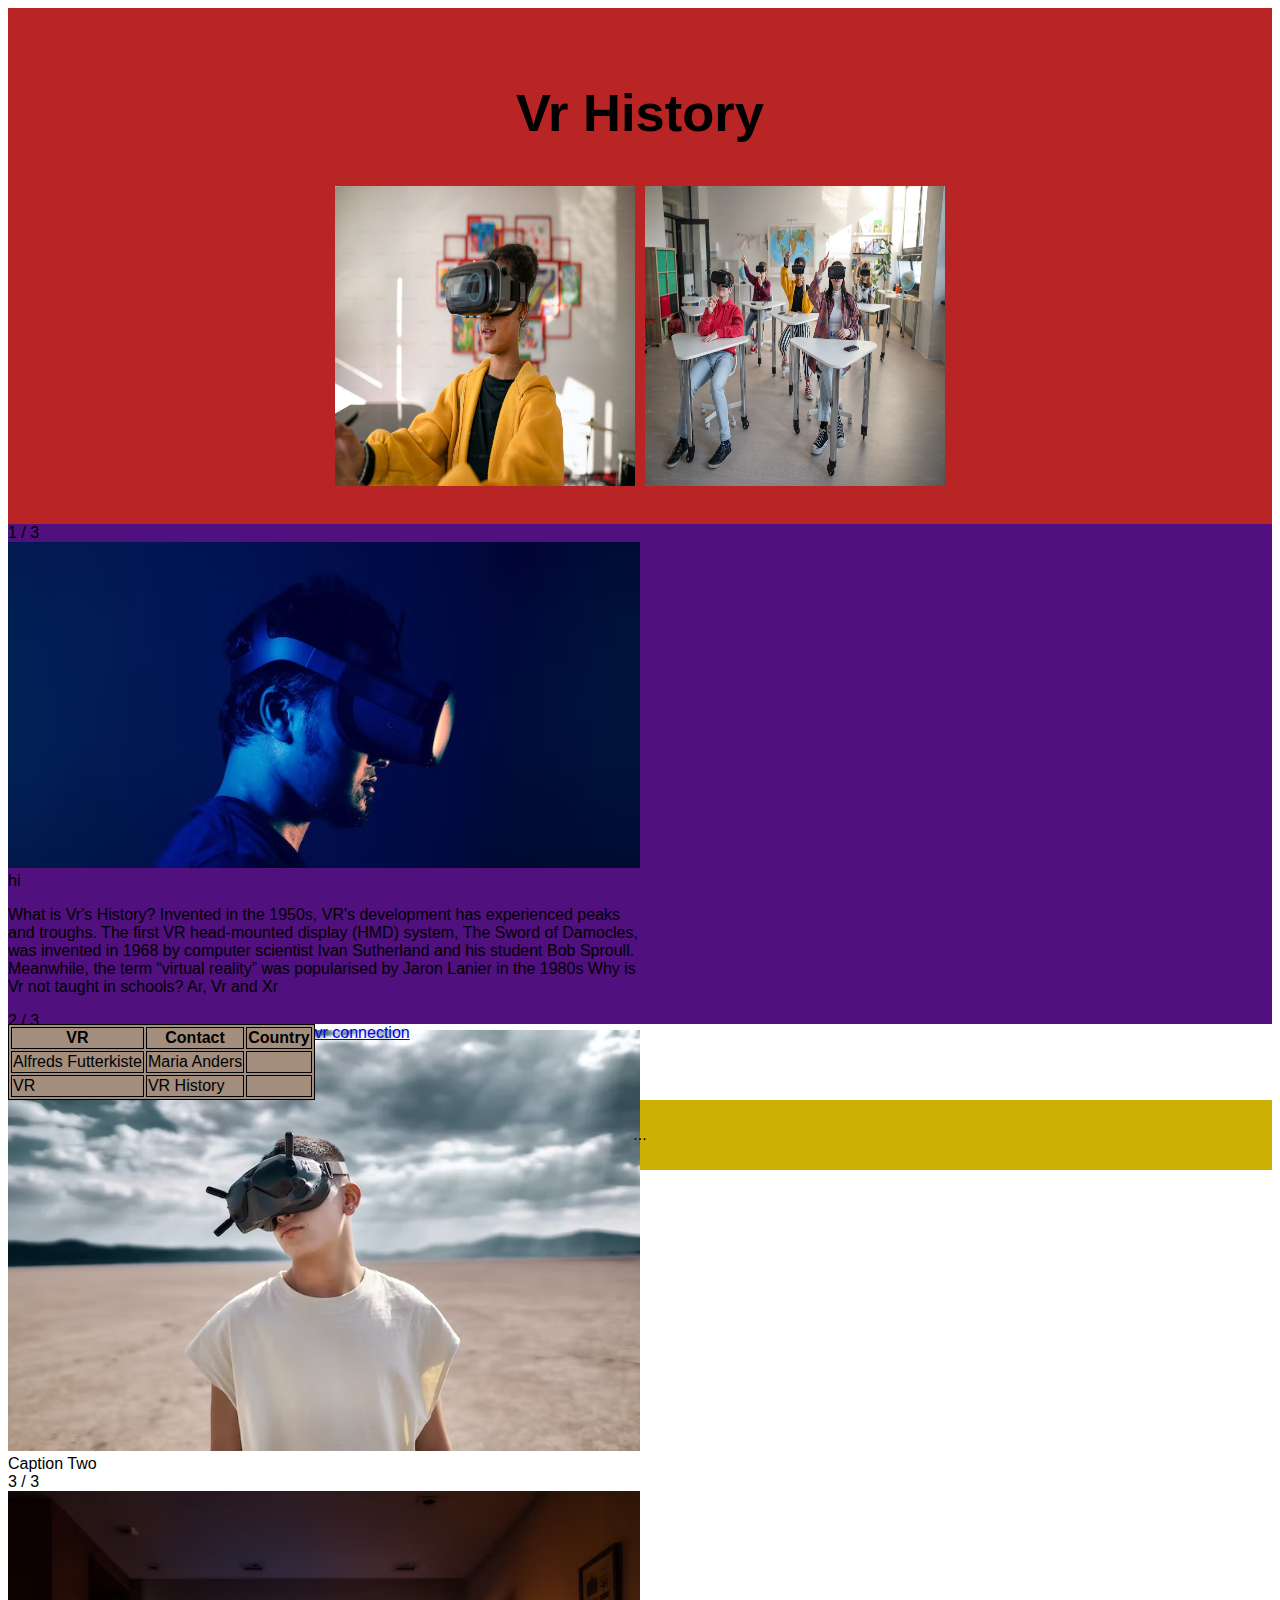
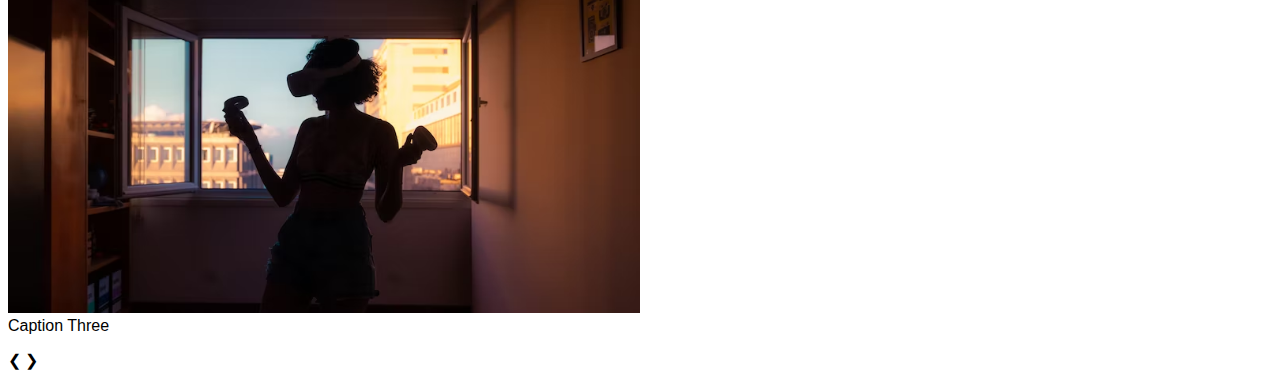
<file: index.html>
<!DOCTYPE html>
<html lang="en">

<head>
  <title>VR History</title>
  <meta charset="utf-8">
  <meta name="viewport" content="width=device-width, initial-scale=1">
  <link rel="stylesheet" href="style.css">
</head>

<body>


  <div class="header">
    <h2>Vr History</h2>
    <img src="images/vr1.avif" alt="Girl in vr headset" style="width:300px;height:300px;">
    <img src="images/vr2.avif" alt="Students with vr headset in classroom" style="width:300px;height:300px;">
  </div>
  <div id="google_translate_element"></div>

  <script type="text/javascript">
    function googleTranslateElementInit() {
      new google.translate.TranslateElement(
        { pageLanguage: 'en' },
        'google_translate_element'
      );
    }
  </script>

  <script type="text/javascript" src="https://translate.google.com/translate_a/element.js?
	cb=googleTranslateElementInit">
  </script>


  <div class="content" width="100%">
    <!-- Slideshow container -->
    <div class="slideshow-container">

      <!-- Full-width images with number and caption text -->
      <div class="item item-1">
        <div class="mySlides fade">
          <div class="numbertext">1 / 3</div>
          <img src="images/vr4.avif" style="width:100%">
          <div class="text">hi</div>
        </div>
    </div>

      <div class = "item item-2">
        <p>What is Vr's History?
          Invented in the 1950s, VR's development has experienced peaks and troughs. 
          The first VR head-mounted display (HMD) system, The Sword of Damocles, was invented in 1968 by computer scientist Ivan Sutherland and his student Bob Sproull.
          Meanwhile, the term “virtual reality” was popularised by Jaron Lanier in the 1980s
          Why is Vr not taught in schools?
          Ar, Vr and Xr
          </p>
      </div>

      <div class = "item item-3">
        <div class="mySlides fade">
          <div class="numbertext">2 / 3</div>
          <img src="images/vr5.avif" style="width:100%">
          <div class="text">Caption Two</div>
        </div>
      </div>

      <div class = "item item-4">
        <div class="mySlides fade">
          <div class="numbertext">3 / 3</div>
          <img src="images/vr6.avif" style="width:100%">
          <div class="text">Caption Three</div>
        </div>
      </div>

      <div class="content1">
        <p>

        </p> 
       </div>

        <a class="prev" onclick="plusSlides(-1)">&#10094;</a>
        <a class="next" onclick="plusSlides(1)">&#10095;</a>
    </div>
    <br>

    <!-- The dots/circles -->
    <div style="text-align:center">
      <span class="dot" onclick="currentSlide(1)"></span>
      <span class="dot" onclick="currentSlide(2)"></span>
      <span class="dot" onclick="currentSlide(3)"></span>
    </div>




  </div>


  <div class = "item item-5">
    <div class="row">
      <table>
        <tr>
          <th>VR </th>
          <th>Contact</th>
          <th>Country</th>
        </tr>
        <tr>
          <td>Alfreds Futterkiste</td>
          <td>Maria Anders</td>
          <td></td>
        </tr>
        <tr>
          <td>VR</td>
          <td>VR History</td>
          <td></td>
        </tr>
      </table>
      <a href="https://experiments.withgoogle.com/collection/webvr">vr connection</a>

    </div>
  </div>

  <div class="footer">
    <p>...</p>
  </div>


</body>

</html>
</file>
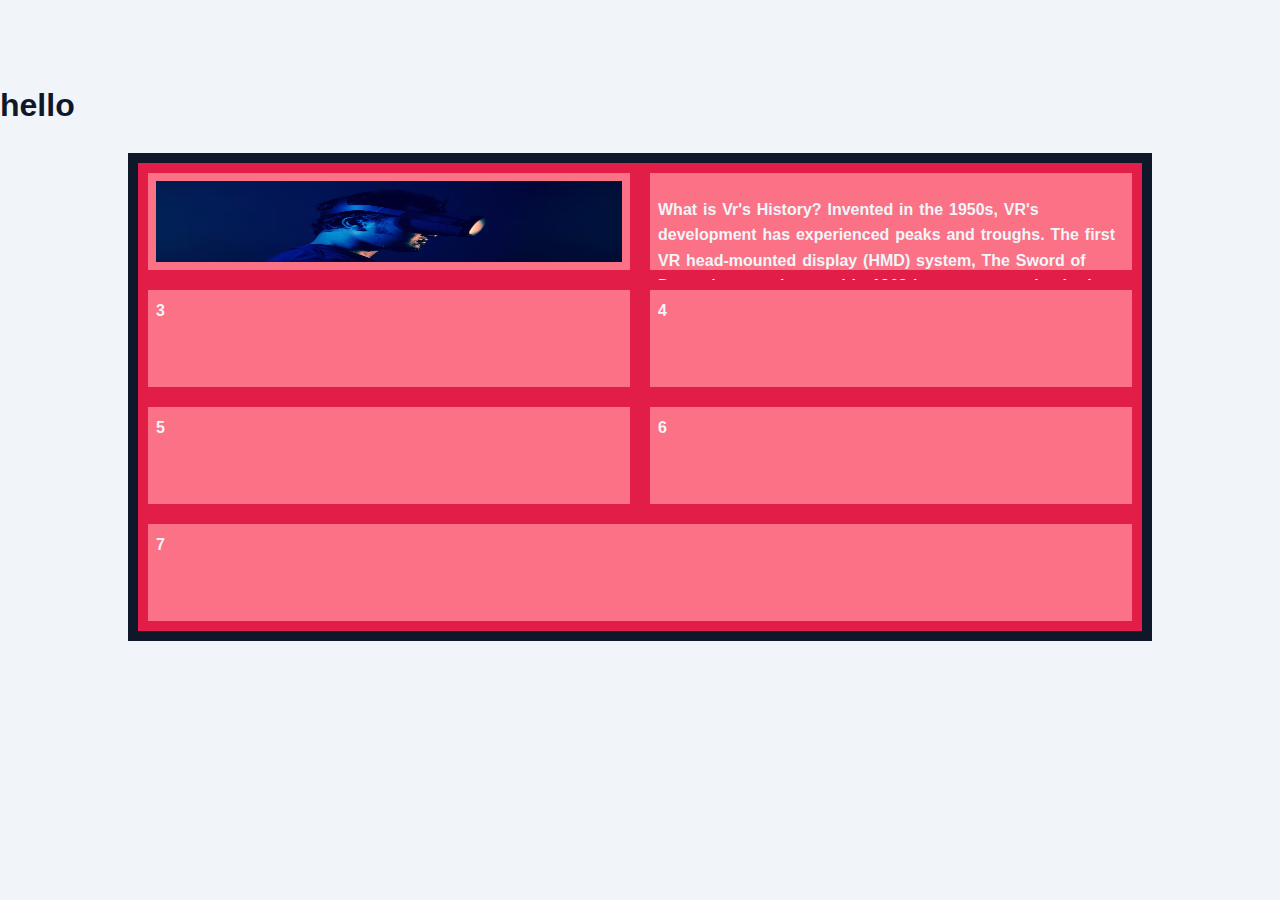
<file: gridTutorial.html>
<!DOCTYPE html>
<html lang="en">
<head>
    <meta charset="UTF-8">
    <meta name="viewport" content="width=device-width, initial-scale=1.0">
    <title>Document</title>
    <link rel="stylesheet" href="gridTutorial.css">
</head>
<body>
    <h1>hello</h1>

    <div class="container">
        <div class="item item-1">
            <img src="images/vr4.avif" style="width:100%" height="100%">
        </div>

        <div class="item item-2">        
            <p>What is Vr's History?
            Invented in the 1950s, VR's development has experienced peaks and troughs. 
            The first VR head-mounted display (HMD) system, The Sword of Damocles, was invented in 1968 by computer scientist Ivan Sutherland and his student Bob Sproull.
            Meanwhile, the term “virtual reality” was popularised by Jaron Lanier in the 1980s
            Why is Vr not taught in schools?
            Ar, Vr and Xr
            </p>
        </div>
        <div class="item item-3">3</div>
        <div class="item item-4">4</div>
        <div class="item item-5">5</div>
        <div class="item item-6">6</div>
        <div class="item item-7">7</div>

    </div>

</body>
</html>
</file>
<file: style.css>
* {
      box-sizing: border-box;
    }
    
    body {
      font-family: Arial, Helvetica, sans-serif;
    }
    p{
      color: #ffff
      font-family: 'Lucida Sans' , 'Lucida Sans Regular'
    }

    h5{
      color: #ffff
      font-family: 'Lucida Sans' , 'Lucida Sans Regular'
    }
  
    /* Style the header */
    .header {
      background-color: #b31111eb;
      padding: 30px;
      text-align: center;
      font-size: 35px;
    }

      .content{
        display: grid;
        grid-template-columns: 50% 50% ;
        grid-template-rows: 25% 25% 25%;
        background-color:rgb(80, 16, 125);
        height: 500px;
    }

    .item-1 {
      /* row-start col-start row-end col-end */
      grid-area: 1 / 1 / 1 / 1 ;


    }
    .item-2 {
      /* row-start col-start row-end col-end */
      grid-area: 1 / 2 / 1 / 3 ;


    }
    
    
    /* Container for flexboxes */
    .row {
      display: -webkit-flex;
      display: flex;
    }
    
    /* Create three unequal columns that sits next to each other */
    .column {
      padding: 10px;
      height: 300px; /* Should be removed. Only for demonstration */
    }
    
    /* Left and right column */
    .column.side {
       -webkit-flex: 1;
       -ms-flex: 1;
       flex: 1;
    }
    
    /* Middle column */
    .column.middle {
      -webkit-flex: 2;
      -ms-flex: 2;
      flex: 2;
    }
    
    /* Style the footer */
    .footer {
      background-color: #ccb104;
      padding: 10px;
      text-align: center;
    }
    
    /* Responsive layout - makes the three columns stack on top of each other instead of next to each other */
    @media (max-width: 600px) {
      .row {
        -webkit-flex-direction: column;
        flex-direction: column;
      }
    } 

    table, th, td {
      border:1px solid black;
      background-color: #a38d7c;
    }
</file>
<file: gridTutorial.css>
:root {
    --clr-dark: #0f172a;
    --clr-light: #f1f5f9;
    --clr-accent: #e11d48;
  }
  
  *,
  *::before,
  *::after {
    box-sizing: border-box;
  }
  
  body {
    margin: 5em 0 0 0;
    padding: 0;
    line-height: 1.6;
    word-spacing: 1.4px;
    font-family: 'Roboto', sans-serif;
    color: var(--clr-dark);
    background-color: var(--clr-light);
  }
  
  .container {
    display: grid;
    grid-template-columns: 50% 50% ;
    grid-template-rows: 25% 25% 25% 25%;
    width: 80%;
    margin: 0 auto;
    border: 10px solid var(--clr-dark);
  }
  
  .item {
    padding: 0.5em;
    background-color: #fb7185;
    font-weight: 700;
    color: var(--clr-light);
    border: 10px solid var(--clr-accent);
  }


  .item-1 {
    


  }

 .item-7{

    /* row-start col-start row-end col-end */
    grid-area: 4 / 1 / 4 / 3 ;

 }
</file>
